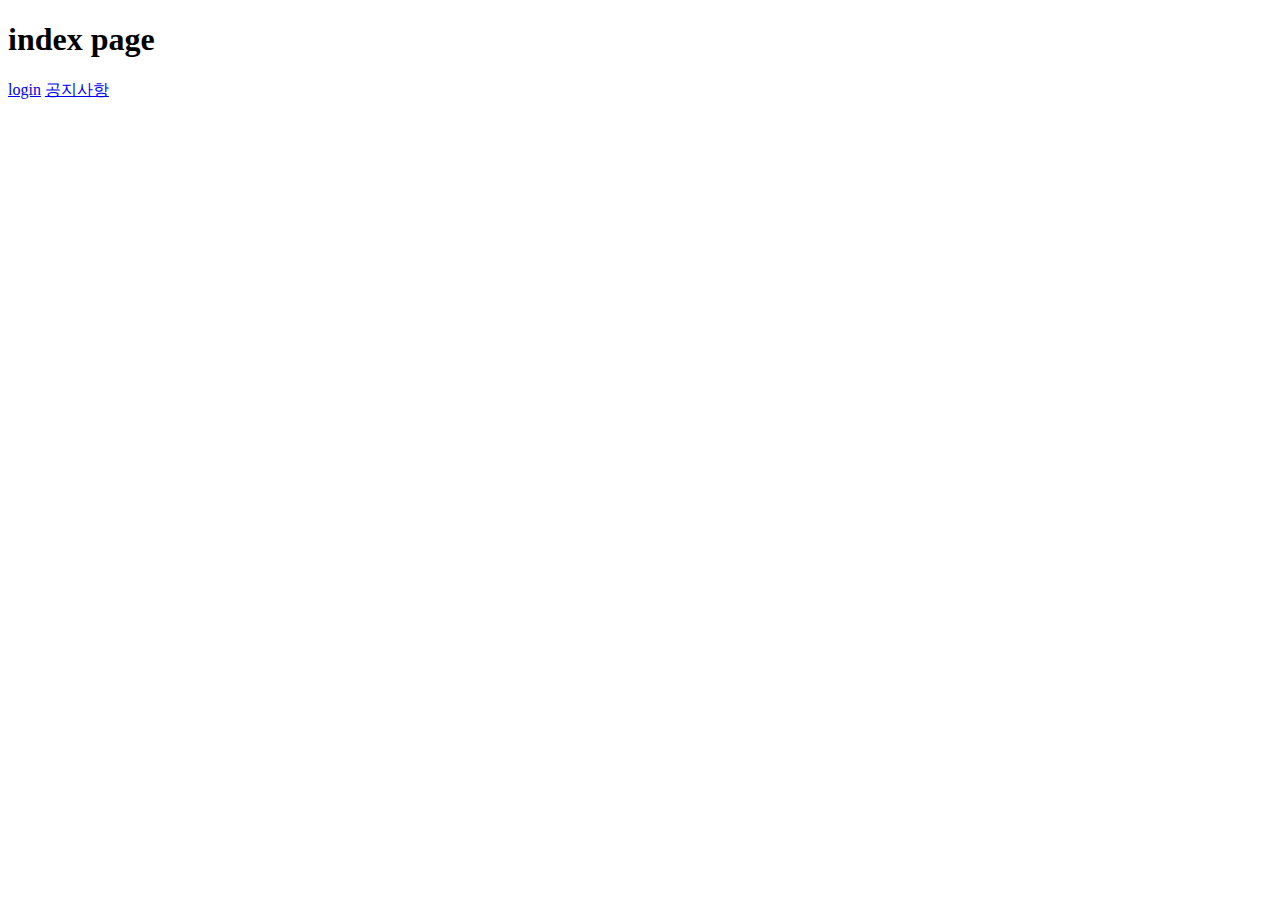
<file: WebContent/index.html>
<!DOCTYPE html>
<html>
<head>
<meta charset="UTF-8">
<title>Insert title here</title>
</head>
<body>
	<h1>index page</h1>
	
	<a href="member/login.html">login</a>
	
	<a href="customer/notice/list.html">공지사항</a>
</body>

</html>
</file>
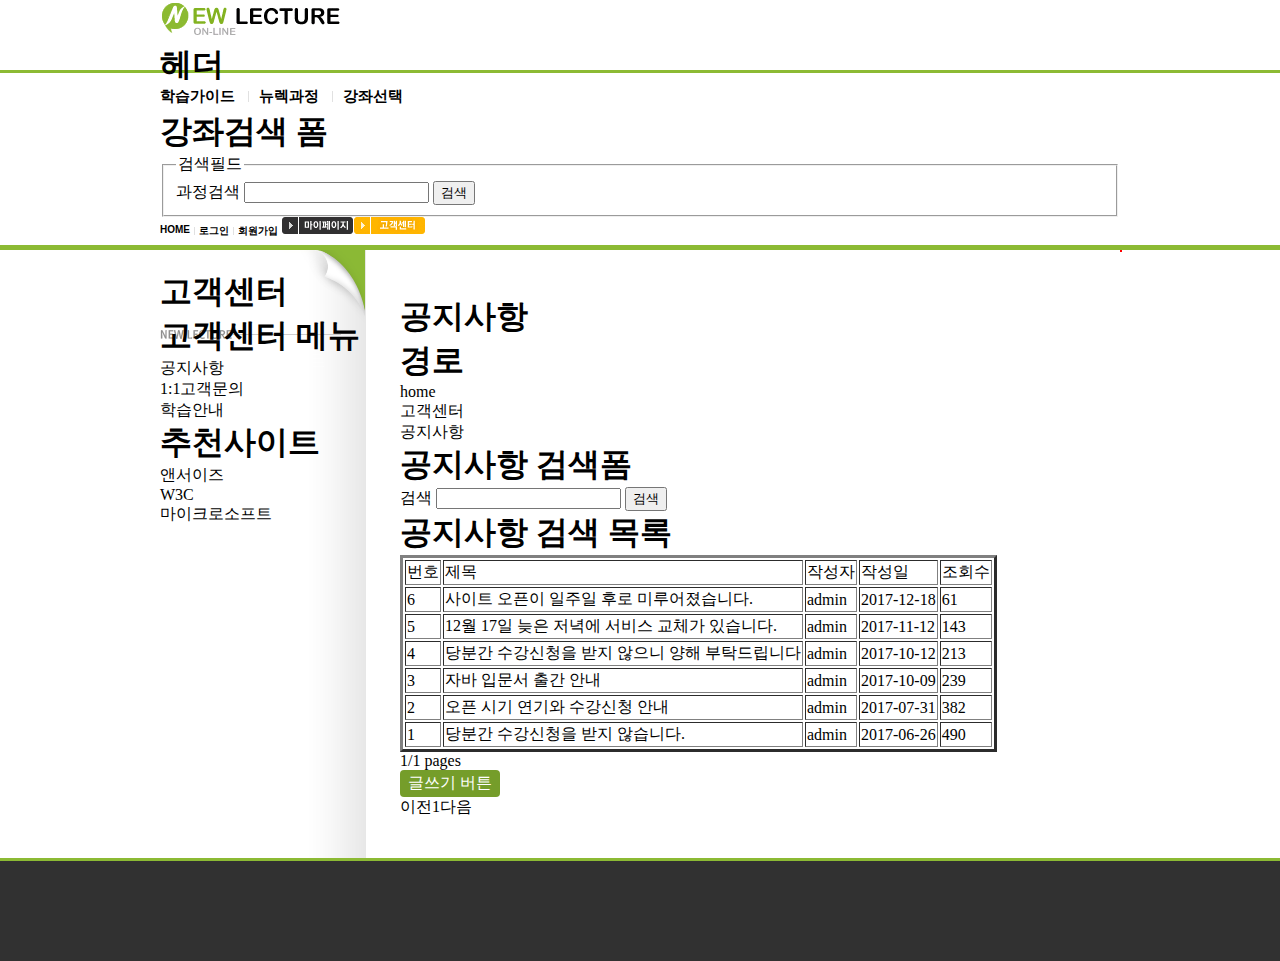
<file: WebContent/customer/notice/list.html>
<!DOCTYPE html>
<html>
<head>
<meta charset="UTF-8">
<title>Insert title here</title>
<link href="../../css/style.css" type="text/css" rel="stylesheet"/>

<style type="text/css">

</style>

</head>
<body>
	<header id="header">
		<div class="root-container">
			<h1 id ="logo" ><img src="../../images/logo.png" alt=뉴렉처온라인/></h1>
		
			
			<section>
				<h1>헤더</h1>
									<!-- 	공통		하위 	특화 -->
				<nav  class="hor-menu main-menu first-pad-none">
					<h1>메인메뉴</h1>
					<ul>
						<li><a href = "http://www.newlecture.com/Lecture/Guide" >학습가이드</a></li>
						<li><a href = "http://www.newlecture.com/Lecture/Course" >뉴렉과정</a></li>
						<li><a href = "http://www.newlecture.com/Lecture/Index?tp=Language&pf=1">강좌선택 </a></li>
					</ul>
				</nav>
					
				<nav>
					<h1>강좌검색 폼</h1>
					<span style="color : green;text-decoration: underline;"></span>
					<form>
						<fieldset>
							<legend >검색필드</legend>
							<label>과정검색</label>
							<input type="text"/>
							<input type="submit" value= "검색"/>
						</fieldset>
					</form>
				</nav>
					
				<nav  class="hor-menu member-menu first-pad-none">
					<h1>회원 메뉴</h1>
					<ul>
						<li>HOME</li>
						<li>로그인 </li>
						<li>회원가입</li>
					</ul>
				</nav>
					
				<nav class="hor-menu">
					<h1>기타 메뉴</h1>
					<ul>
						<li><img src="../../images/txt-mypage.png" alt=마이페이지/></li>
						<li><img src="../../images/txt-customer.png" alt=고객센터/></li>
					</ul>
				</nav>
			</section>		
		</div>
	</header>	
		
		<!-- ----------visual 시작----------------------------------- -->
	<div id="visual">
		<div class="root-container">
		
		</div>
	</div>
	
			
	
	<div id="body">
	
	<div class="root-container clear-fix">
		<!-- ----------aside 시작----------------------------------- -->
		<aside id='aside'>
				<h1>고객센터</h1>
				
				<nav>
					<h1>고객센터 메뉴</h1>
					<ul>
						<li>공지사항</li>
						<li>1:1고객문의</li>
						<li>학습안내</li>
					</ul>
				</nav>
				<nav>
					<h1>추천사이트</h1>
					<ul>	
						<li>앤서이즈</li>
						<li>W3C</li>
						<li>마이크로소프트</li>
					</ul>
				</nav>
				
		</aside>
		
		<!-- ----------main 시작----------------------------------- -->	
		<main id='main'>
		<section>
			<h1>
			공지사항<br />
			</h1>
			
			<section>
				<h1>경로</h1>
				<ul>
					<li>home</li>
					<li>고객센터</li>
					<li>공지사항</li>
				</ul>
			</section>
			
			<section>
				<h1>공지사항 검색폼</h1>
					<form>
						<label>검색</label>
						<input type="text"/>
						<input type="submit" value= "검색"/>
					</form> 
			</section>
			<section>
				<h1>공지사항 검색 목록</h1>
				<table border = "3">
				<tr>
					<td>번호	</td>
					<td>제목	</td>
					<td>작성자</td>
					<td>작성일</td>
					<td>조회수</td>
				</tr>
				<tr>
					<td>6</td>
					<td>사이트 오픈이 일주일 후로 미루어졌습니다.	</td>
					<td>admin</td>
					<td>2017-12-18</td>
					<td>61</td>
				</tr>
				<tr>
					<td>5</td>
					<td>12월 17일 늦은 저녁에 서비스 교체가 있습니다.	</td>
					<td>admin</td>
					<td>2017-11-12</td>
					<td>143</td>
				</tr>
				<tr>
					<td>4</td>
					<td>당분간 수강신청을 받지 않으니 양해 부탁드립니다	</td>
					<td>admin</td>
					<td>2017-10-12</td>
					<td>213</td>
				</tr>
				<tr>
					<td>3</td>
					<td>자바 입문서 출간 안내	</td>
					<td>admin	</td>
					<td>2017-10-09	</td>
					<td>239</td>
				</tr>
				<tr>
					<td>2</td>
					<td>오픈 시기 연기와 수강신청 안내	</td>
					<td>admin	</td>
					<td>2017-07-31</td>
					<td>382</td>
				</tr>
				<tr>
					<td>1</td>
					<td>당분간 수강신청을 받지 않습니다.</td>
					<td>admin</td>
					<td>2017-06-26</td>
					<td>490</td>
				</tr>
				</table>
			</section>
			
			<div>		
			1/1 pages
			</div>	
			<div>
				<a href="reg" class="btn-default"> 글쓰기 버튼</a>
			</div>
			<div>
			이전1다음
			</div>
			</section>
		</main>
		 <!-- float : left 삭제 -->
		<!-- <div style="clear:left">
		</div> -->
		</div>
		
	</div>
	<footer id="footer">
	<div class="root-container">
			<!-- 회사정보
			주소서울특별시 마포구 토정로35길 11, 5층 266호(용강동, 인우빌딩)관리자메일admin@newlecture.com사업자 등록번호132-18-46763 통신 판매업 신고제 2013-서울강동-0969 호 
			상호뉴렉처대표박용우전화번호070-4206-4084 
			[죄송합니다. 당분간 문의내용은 고개센터 메뉴에서 1:1 문의를 이용해주시기 바랍니다]
			Copyright ⓒ newlecture.com 2012-2014 All Right Reserved. Contact admin@newlecture.com for more information -->
		</div>
	</footer>
</body>
</html>
</file>
<file: WebContent/css/style.css>
@charset "utf-8";
/* 첫번째방
-height/ min-height
-reset : body(margin)
두번째방
-height/min-height : 100%,inherit
-박스를 정렬: width 고정 ->margin left/right/ center
- margin/ padding/ border

세번째방
-floating.clear-fix */
/* ------reset---------------------------------------------------------------------------------------------- */
body{
	margin: 0px;
}
h1{
	margin: 0px;
}
ul{
	margin: 0px;
	padding: 0px;
}
li{
	display: block;
}

a{
	text-decoration: none;
	color: inherit;
}
/* -------abstract stlye------------------------------------------------------------------------------ */

/* -------component------------------------------------------------------------------------------- */
.btn{
	
}

.btn-default{
	background: #759d2a;
	min-width: 71px;
	color: #ffffff;
	display: inline-block;
	text-align: center;
	padding: 3px 8px;
	/* 모서리 둥글게 */
	border-radius: 4px;
}
	
.btn-warning{
	
}

.btn-cancel{
	
}
	
/* ------------------------------------------------------------------------------------------------------ */
		/* 공통분모 집중화 */
.hor-menu{
	display: inline-block;
}
	.hor-menu >h1{
		display: none;
	}

		.hor-menu> ul{
			overflow: auto;		
		}
	
		.hor-menu > ul > li{
			float: left;
		}
		
			.hor-menu.first-pad-none > ul > li:first-child{
			/* .클래스명.클래스명은 and연산자 역할 */
			padding-left: 0px;
			background: none;
		}

	/* -------header--------------------------------------------------------------------------------------------- */
#header{
	height: 70px;
}	
		.main-menu{
			color: #000000;
			font-family: "맑은고딕", "고딕", sans-serif;
			font-size: 15px;
			font-weight: bold;
		}
		
				.main-menu > ul > li{
					padding-left: 24px;
					background: url("../images/bg-main-menu-vsp.png")no-repeat 13px center;
				}
	/* --------------------------------------------------------------------------------------------------------- */		
	.member-menu{
			font-family: "맑은고딕", "고딕", sans-serif;
			font-size: 10px;
			font-weight: bold;
		}
		
				.member-menu > ul > li{
					padding-left: 9px;
					background: url("../images/bg-member-menu-sp.png")no-repeat 4px center;
				}

/* -----visual------------------------------------------------------------------------------------------------ */
#visual{
	height: 171px;
	/* background: #313131  url("../images/bg-visual.png") no-repeat center; */
	border-top: 3px solid #8CBA34; 
}
#body{
	min-height: 300px;
	border-top: 5px solid #8CBA34;
	margin-top: 1px;
}
#footer{
	height: 100px;
	background: #313131;
	border-top: 3px solid #8CBA34;
	
}
.root-container{
	height: 100%;
	min-height: inherit;
	/* height: inherit; */
	width:  960px;
	
	/* 투명도 */
	/* opacity: 0.5; */
	/*가운데 정렬방식 */
	margin-left: auto;
    margin-right: auto;
}

#body > .root-container{
	display: flex;
	flex-direction: row;
}

/*  aside main 스타일 설정 */
#aside{
	min-height: inherit;
	/* 너비고정(flex 사용시) */
	min-width: 205px;

	/* float: left; */
	background: url("../images/bg-aside-title.png") no-repeat left top;
	padding-top: 20px;
}

#main{
	min-height: inherit;
	min-width: 755px;
	/* 여백 설정 */
	padding-left: 35px;
	padding-top: 45px;
	padding-bottom: 40px;
	/* padding: 45px, 0px, 0px, 35px; */
	box-sizing: border-box;

}



#body .root-container{
	background: url("../images/bg-body.png") repeat-y center;
}

/* .clear-fix{ } */

/* ::after <- 가상의 영역 생성?
			기본형식 */
.clear-fix::after{
	content: "clear-fix";
	display: block;
	clear: both;
	height: 0px;
	border: 1px solid red;
	overflow: hidden;
}
</file>
